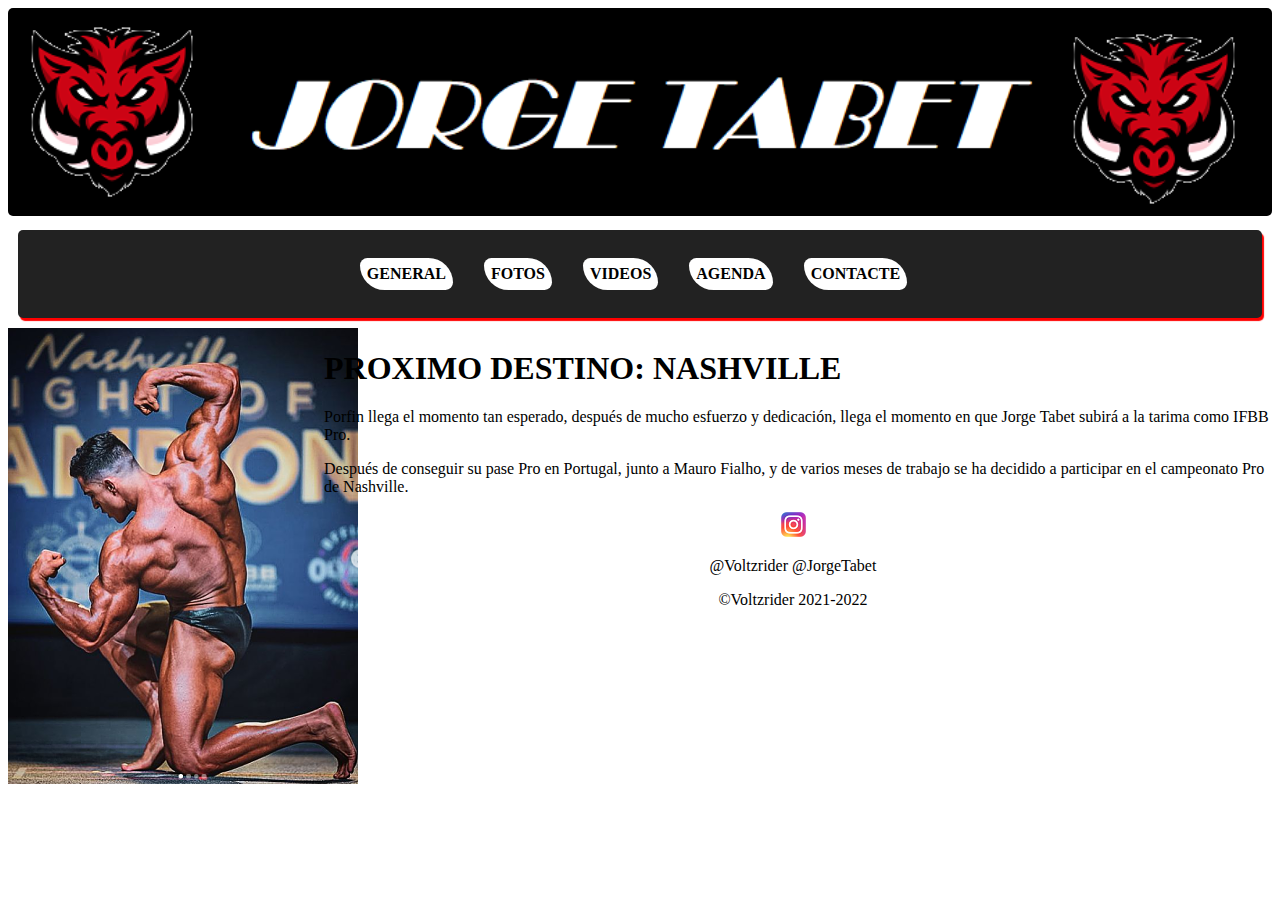
<file: index.html>
<!DOCTYPE html>
<html lang="es">
    <head>
        <title>JORGE TABET CF</title>
        <link rel="Shortcut Icon" href="./img/logo_portada_opt.png">
        <link rel="stylesheet" type="text/css" href="./common.css">
        <link rel="stylesheet" type="text/css" href="./index.css">
        <meta charset="UTF-8">
        <meta name="Author" content="Miquel Altimira">
        <meta name="Description" content="Club de fans practica">
        <meta name="Keywords" content="Jorge Tabet, IFBB Pro, Culturista, Fitness">
    </head>
    <body>
        <header>
            <a href="./index.html">
                <img class="banner_img" src="./img/cabecero.png" alt="Portada">
            </a>
            <nav>
                <ul>
                    <li><a href="./general.html">GENERAL</a></li>
                    <li><a href="./fotos.html">FOTOS</a></li>
                    <li><a href="./videos.html">VIDEOS</a></li>
                    <li><a href="./agenda.html">AGENDA</a></li>
                    <li><a href="./contacte.html">CONTACTE</a></li>
                </ul>
                
            </nav>
        </header>
        <main>
            <aside>
                <section>
                    <img src="./img/jt_index_opt.png" alt="Imagen principal">
                </section>              
              
    
            </aside>
            <article id="Noticias">
                <h1>PROXIMO DESTINO: NASHVILLE</h1>
                <p>Porfin llega el momento tan esperado, después de mucho esfuerzo y dedicación, llega el momento en que
                    Jorge Tabet subirá a la tarima como IFBB Pro.
                </p>
                <p>
                    Después de conseguir su pase Pro en Portugal, junto a Mauro Fialho, y de varios meses de trabajo
                    se ha decidido a participar en el campeonato Pro de Nashville.
                </p>
            </article>
        </main>
        <footer>
            <img src="./img/instagram_logo.png" alt="Logo Insta">
            <p>@Voltzrider   @JorgeTabet</p>
            <p>&copy;Voltzrider 2021-2022</p>
        </footer>
    </body>
</html>
</file>
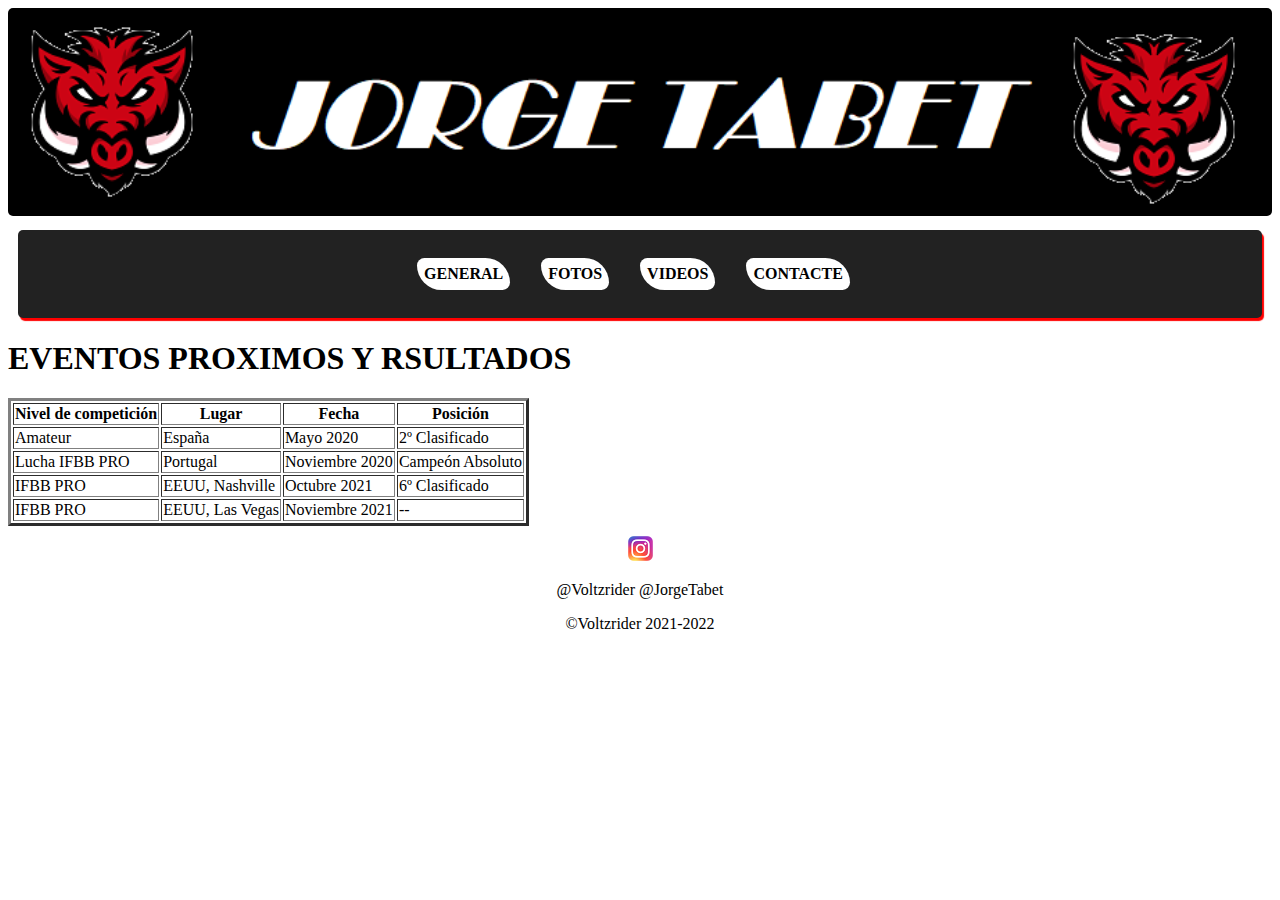
<file: agenda.html>
<!DOCTYPE html>
<html lang="es">
    <head>
        <title>AGENDA</title>
        <link rel="Shortcut Icon" href="./img/logo_portada_opt.png">
        <link rel="stylesheet" type="text/css" href="./common.css">
        <meta charset="UTF-8">
        <meta name="Author" content="Miquel Altimira">
        <meta name="Description" content="Club de fans practica">
        <meta name="Keywords" content="Jorge Tabet, IFBB Pro, Culturista, Fitness">
    </head>
    <body>
        <header>
            <a href="./index.html">
                <img class="banner_img" src="./img/cabecero.png" alt="Portada">
            </a>
            <nav>
                <ul>
                    <li><a href="./general.html">GENERAL</a></li>
                    <li><a href="./fotos.html">FOTOS</a></li>
                    <li><a href="./videos.html">VIDEOS</a></li>
                    <li><a href="./contacte.html">CONTACTE</a></li>
                </ul>
                
            </nav>
        </header>
        <main>
            <h1>EVENTOS PROXIMOS Y RSULTADOS</h1>
            <table border="3">
                <thead>
                    <tr>
                        <th>Nivel de competición</th>
                        <th>Lugar</th>
                        <th>Fecha</th>
                        <th>Posición</th>
                    </tr>
                </thead>
                <tbody>
                    <tr>
                        <td>Amateur</td>
                        <td>España</td>
                        <td>Mayo 2020</td>
                        <td>2º Clasificado</td>
                    </tr>
                    <tr>
                        <td>Lucha IFBB PRO</td>
                        <td>Portugal</td>
                        <td>Noviembre 2020</td>
                        <td>Campeón Absoluto</td>
                    </tr>
                    <tr>
                        <td>IFBB PRO</td>
                        <td>EEUU, Nashville</td>
                        <td>Octubre 2021</td>
                        <td>6º Clasificado</td>
                    </tr>
                    <tr>
                        <td>IFBB PRO</td>
                        <td>EEUU, Las Vegas</td>
                        <td>Noviembre 2021</td>
                        <td>--</td>
                    </tr>
                </tbody>
            </table>
        </main>
        <footer>
            <img src="./img/instagram_logo.png" alt="Logo Insta">
            <p>@Voltzrider   @JorgeTabet</p>
            <p>&copy;Voltzrider 2021-2022</p>
        </footer>
    </body>
</html>
</file>
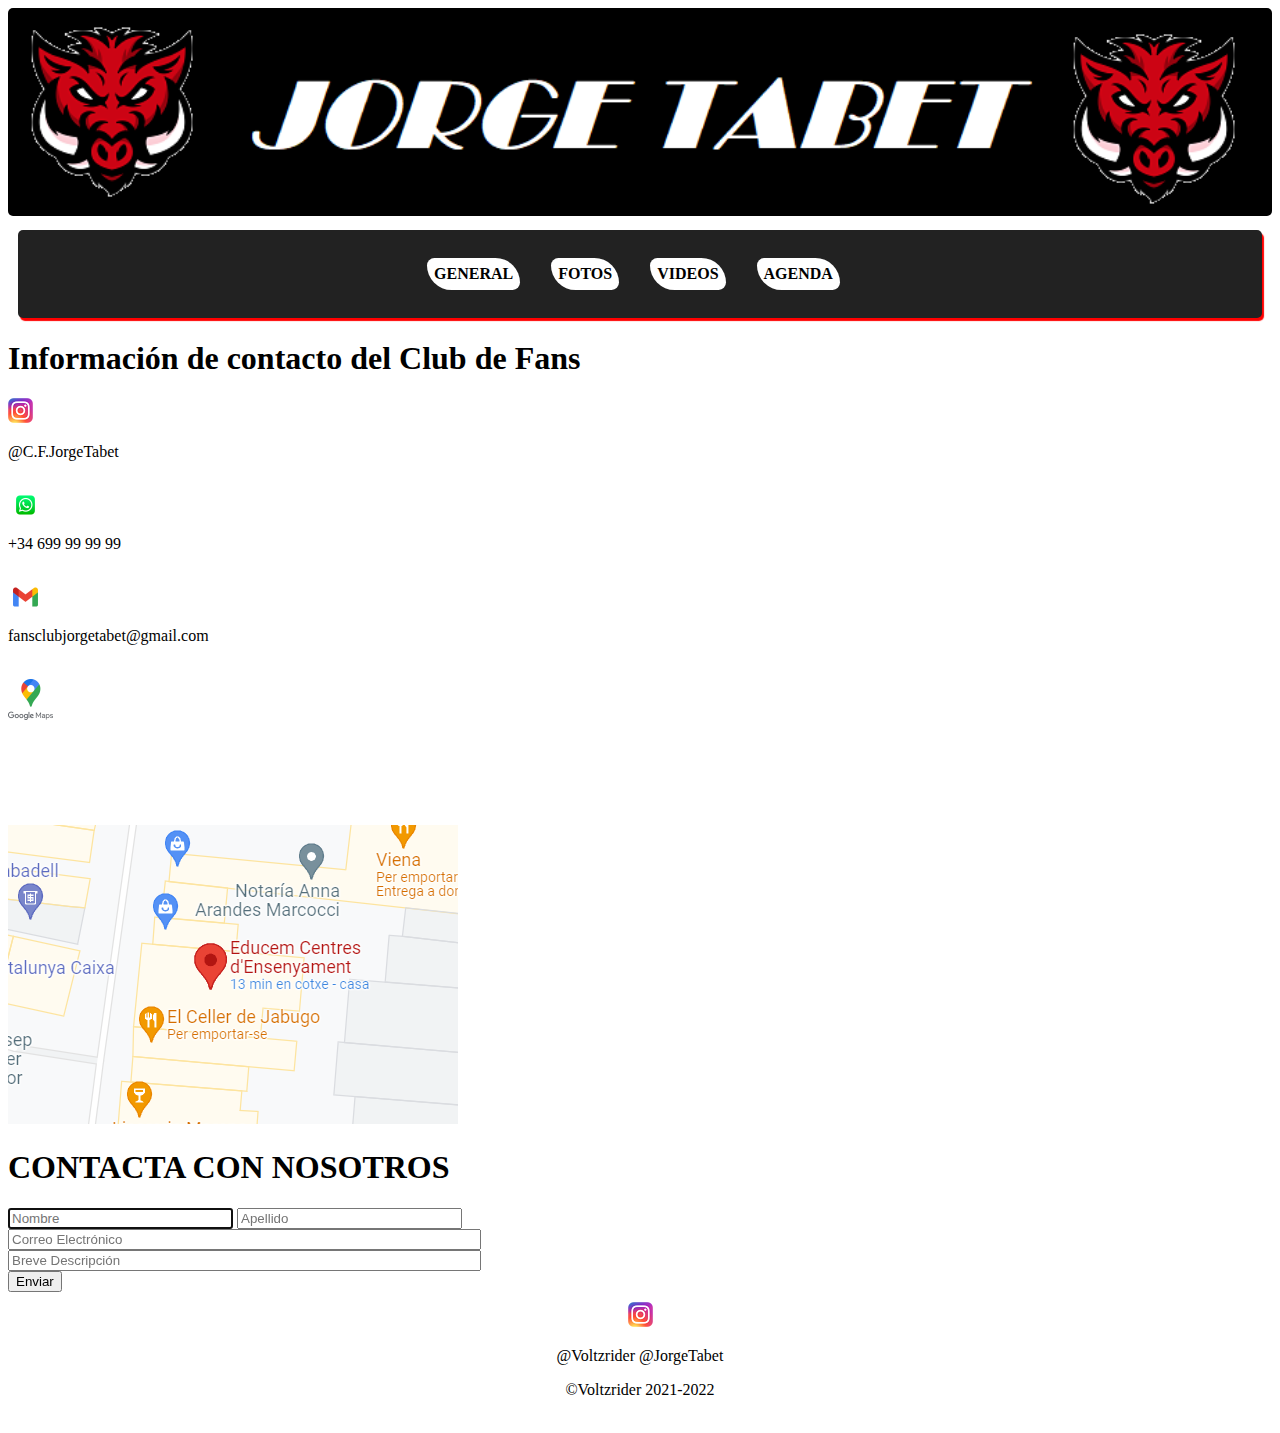
<file: contacte.html>
<!DOCTYPE html>
<html lang="es">
    <head>
        <title>JORGE TABET CF</title>
        <link rel="Shortcut Icon" href="./img/logo_portada_opt.png">
        <link rel="stylesheet" type="text/css" href="./common.css">
        <meta charset="UTF-8">
        <meta name="Author" content="Miquel Altimira">
        <meta name="Description" content="Club de fans practica">
        <meta name="Keywords" content="Jorge Tabet, IFBB Pro, Culturista, Fitness">
    </head>
    <body>
        <header>
            <a href="./index.html">
                <img class="banner_img" src="./img/cabecero.png" alt="Portada">
            </a>
            <nav>
                <ul>
                    <li><a href="./general.html">GENERAL</a></li>
                    <li><a href="./fotos.html">FOTOS</a></li>
                    <li><a href="./videos.html">VIDEOS</a></li>
                    <li><a href="./agenda.html">AGENDA</a></li>
                </ul>
                
            </nav>
        </header>
        <main>
            <h1>Información de contacto del Club de Fans</h1>
            <img src="./img/instagram_logo.png" alt="Insta">
            <p>@C.F.JorgeTabet</p>
            <br>
            <img src="./img/wapplogo.png" alt="whatsapp">
            <p>+34 699 99 99 99</p>
            <br>
            <img src="./img/gmailogo.png" alt="Gmail">
            <p>fansclubjorgetabet@gmail.com</p>
            <br>
            <img src="./img/mapslogo_opt.png" alt="Ubicación">
            <br>
            <a href="https://www.google.es/maps/place/Educem+Centres+d'Ensenyament/@41.6088975,2.2892531,19.34z/data=!3m1!5s0x12a4c7cf65c6a793:0x30b3737db364d259!4m5!3m4!1s0x12a4c7cefa8ab433:0xebbe7a4d6a77850e!8m2!3d41.60895!4d2.28928?hl=ca&authuser=0">
                <img src="./img/mapscole.PNG"></a>
                <iframe src="https://www.google.es/maps/place/Educem+Centres+d'Ensenyament/@41.6089499,2.2881858,18z/data=!3m1!5s0x12a4c7cf65c6a793:0x30b3737db364d259!4m9!1m2!2m1!1seducem!3m5!1s0x12a4c7cefa8ab433:0xebbe7a4d6a77850e!8m2!3d41.60895!4d2.28928!15sCgZlZHVjZW2SAQ90cmFpbmluZ19jZW50ZXI" width="400" height="400" frameborder="0" style="border:0" allowfullscreen></iframe>
            <br>
            <h1>CONTACTA CON NOSOTROS</h1>
            <form>
                <input type="text" id="contactname" name="nombre" placeholder="Nombre" autofocus size="25" maxlength="50">
                <input type="text" id="contactsurname" name="Apellido" placeholder="Apellido" autofocus size="25" maxlength="50">
                <br>
                <input type="email" id="Email" name="correo" placeholder="Correo Electrónico" autofocus size="56">
                <br>
                <input type="text" id="descripcion" name="descripcion" placeholder="Breve Descripción" 
                autofocus size="56" maxlength="200">
                <br>
                <input value="Enviar" type="submit">
            </form>
            
            
        </main>
        <footer>
            <img src="./img/instagram_logo.png" alt="Logo Insta">
            <p>@Voltzrider   @JorgeTabet</p>
            <p>&copy;Voltzrider 2021-2022</p>
        </footer>
    </body>
</html>
</file>
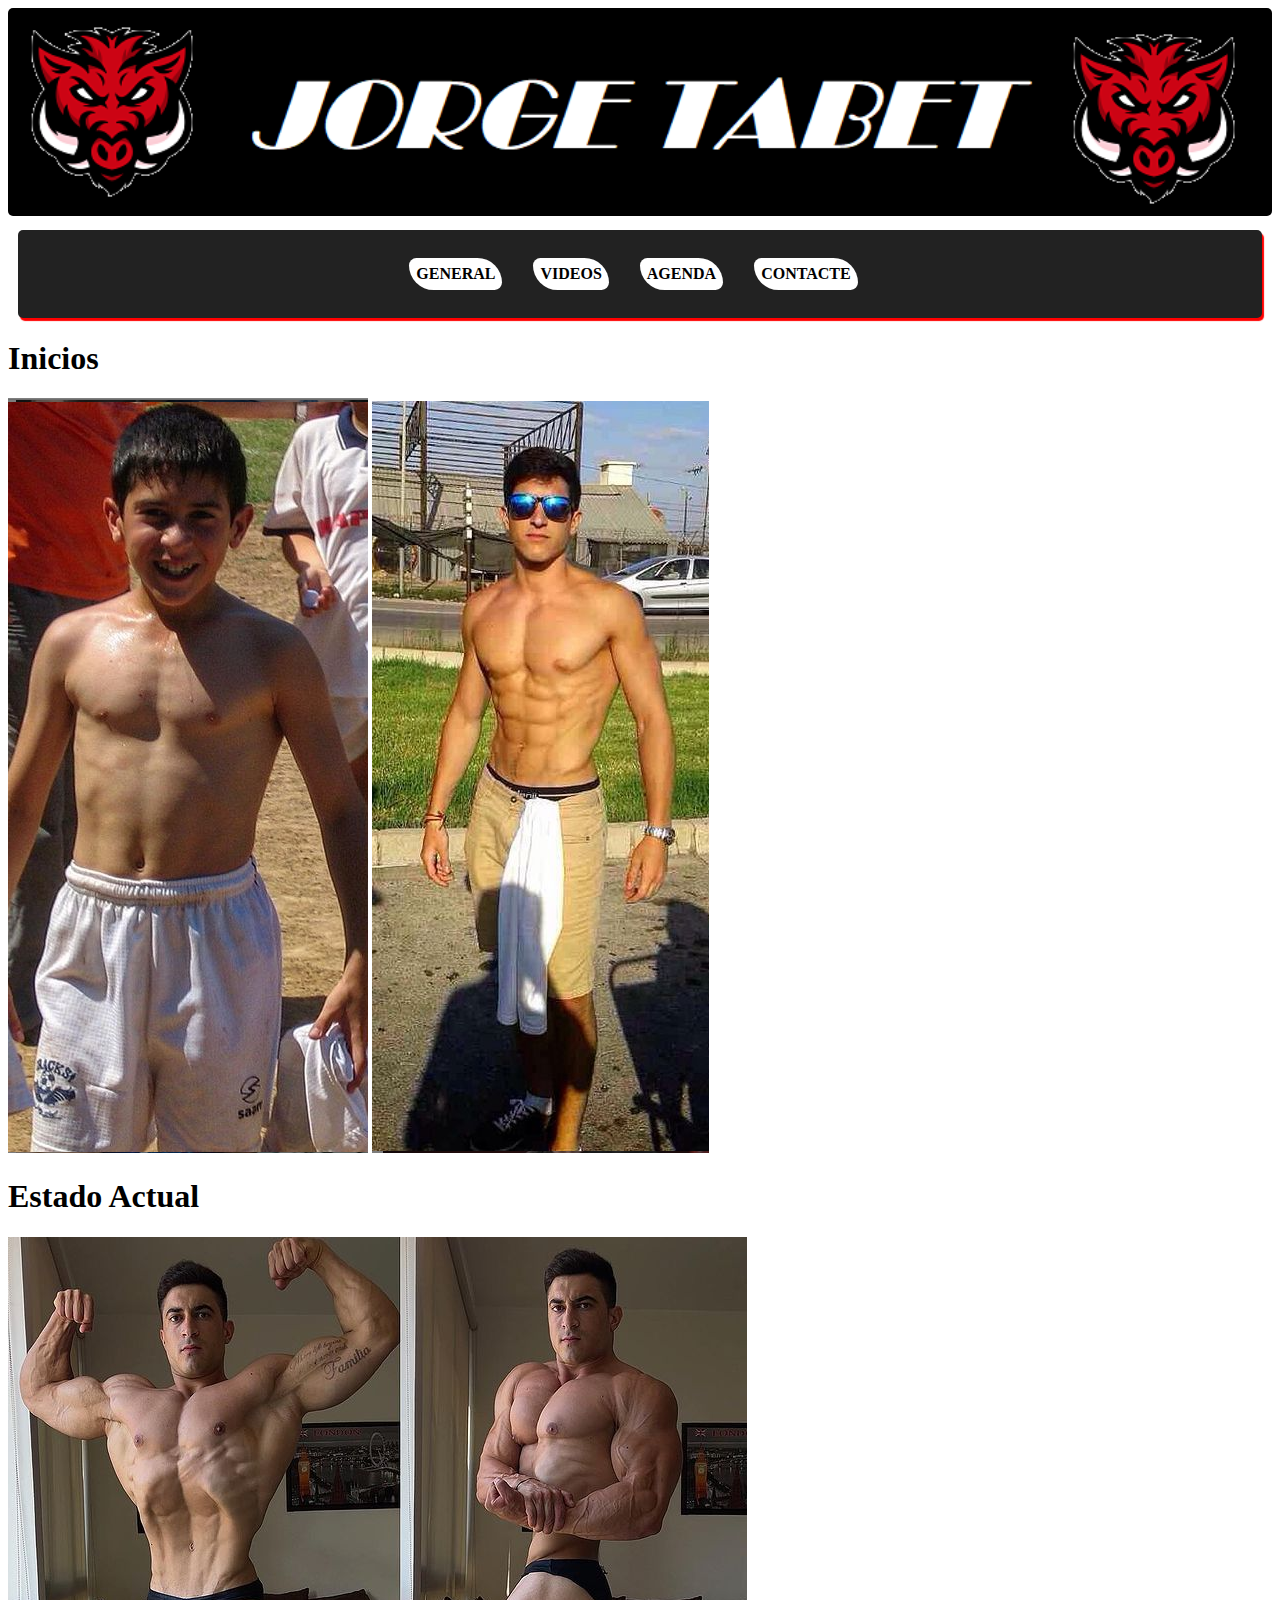
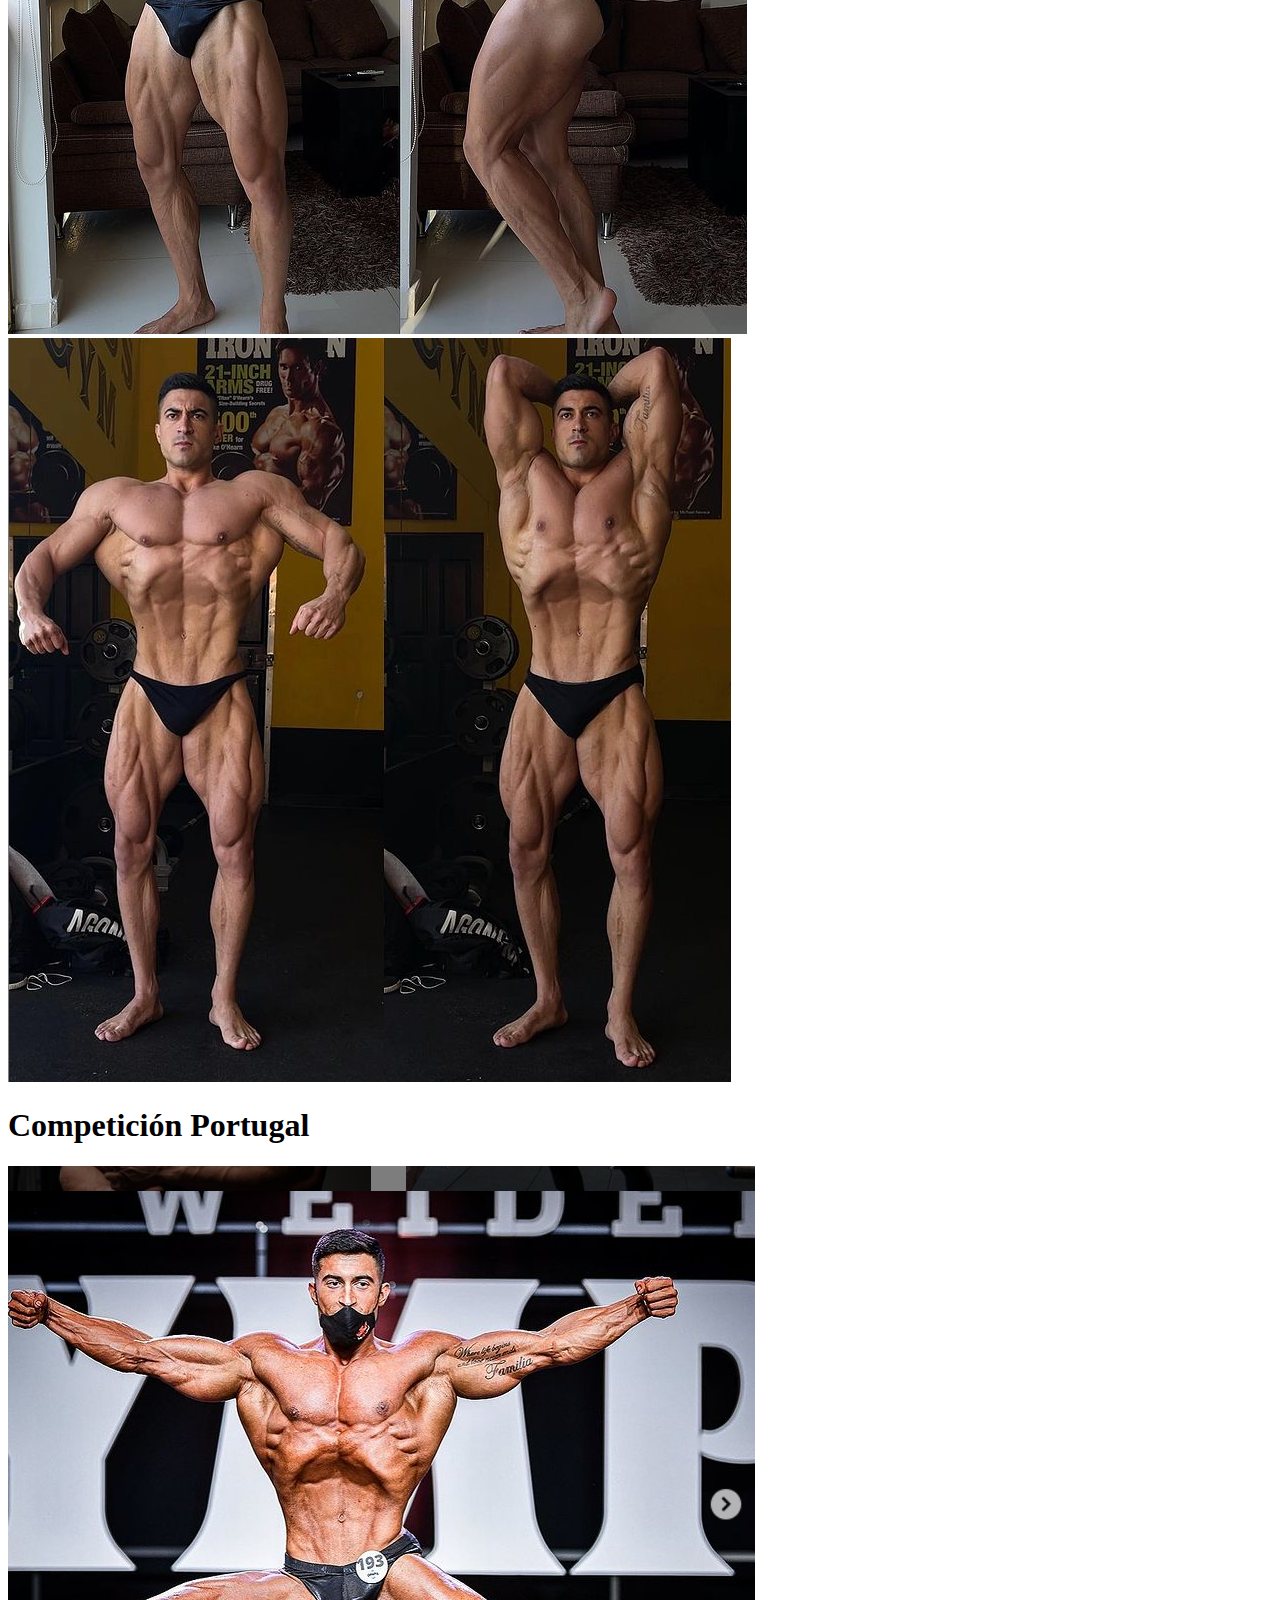
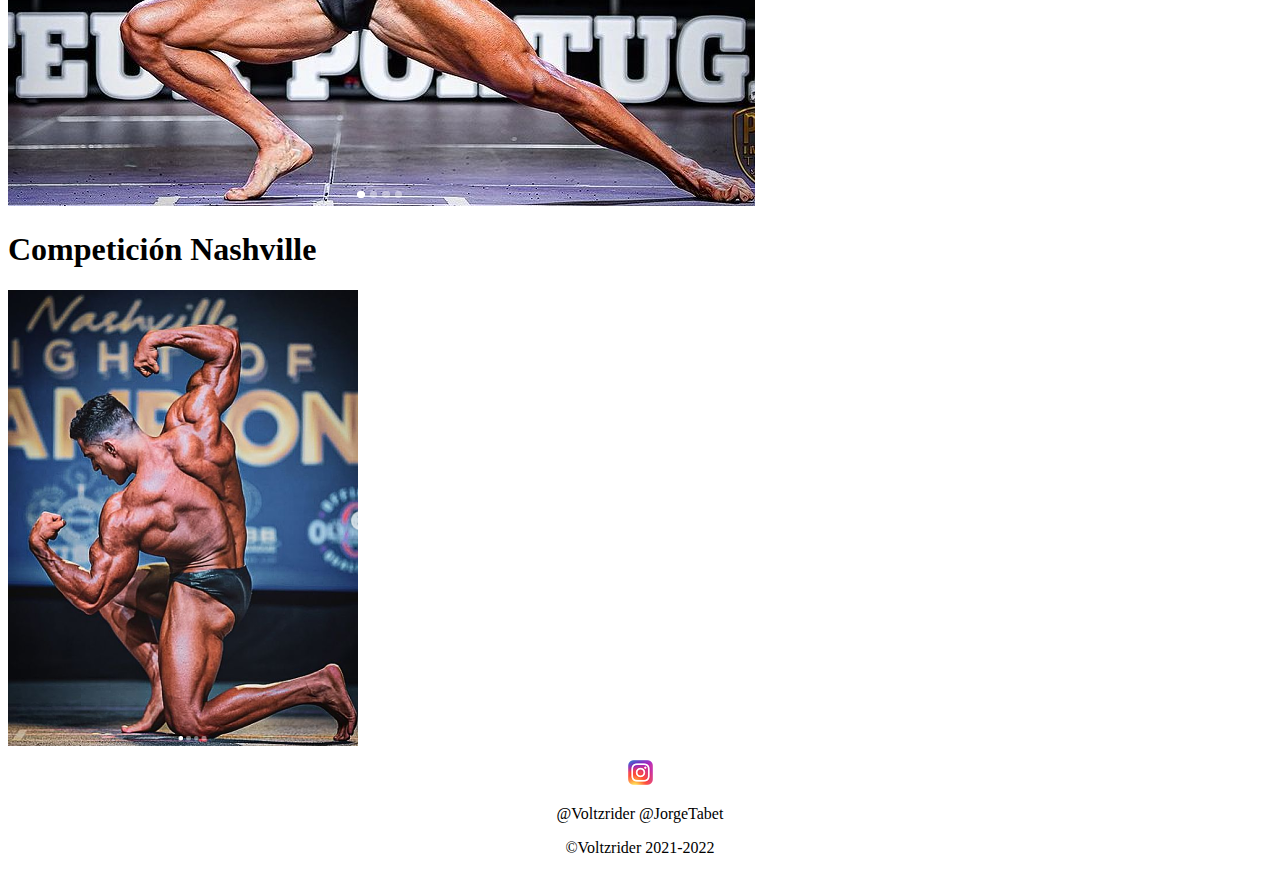
<file: fotos.html>
<!DOCTYPE html>
<html lang="es">
    <head>
        <title>FOTOS</title>
        <link rel="Shortcut Icon" href="./img/logo_portada_opt.png">
        <link rel="stylesheet" type="text/css" href="./common.css">
        <meta charset="UTF-8">
        <meta name="Author" content="Miquel Altimira">
        <meta name="Description" content="Club de fans practica">
        <meta name="Keywords" content="Jorge Tabet, IFBB Pro, Culturista, Fitness">
    </head>
    <body>
        <header>
            <a href="./index.html">
                <img class="banner_img" src="./img/cabecero.png" alt="Portada">
            </a>
            <nav>
                <ul>
                    <li><a href="./general.html">GENERAL</a></li>
                    <li><a href="./videos.html">VIDEOS</a></li>
                    <li><a href="./agenda.html">AGENDA</a></li>
                    <li><a href="./contacte.html">CONTACTE</a></li>
                </ul>
                
            </nav>
        </header>
        <main>
            <h1>Inicios</h1>
            <img src="./img/inicios1.PNG" alt="Niño">
            <img src="./img/inicios 2.PNG" alt="Empezando">
            <h1>Estado Actual</h1>
            <img src="./img/estadoactual1.PNG" alt="Actual1">
            <img src="./img/estadoactual2.PNG" alt="Actual2">
            <h1>Competición Portugal</h1>
            <img src="./img/portugal.PNG" alt="Portugal">
            <h1>Competición Nashville</h1>
            <img src="./img/jt_index_opt.png" alt="Nashville">
        </main>
        <footer>
            <img src="./img/instagram_logo.png" alt="Logo Insta">
            <p>@Voltzrider   @JorgeTabet</p>
            <p>&copy;Voltzrider 2021-2022</p>
        </footer>
    </body>
</html>
</file>
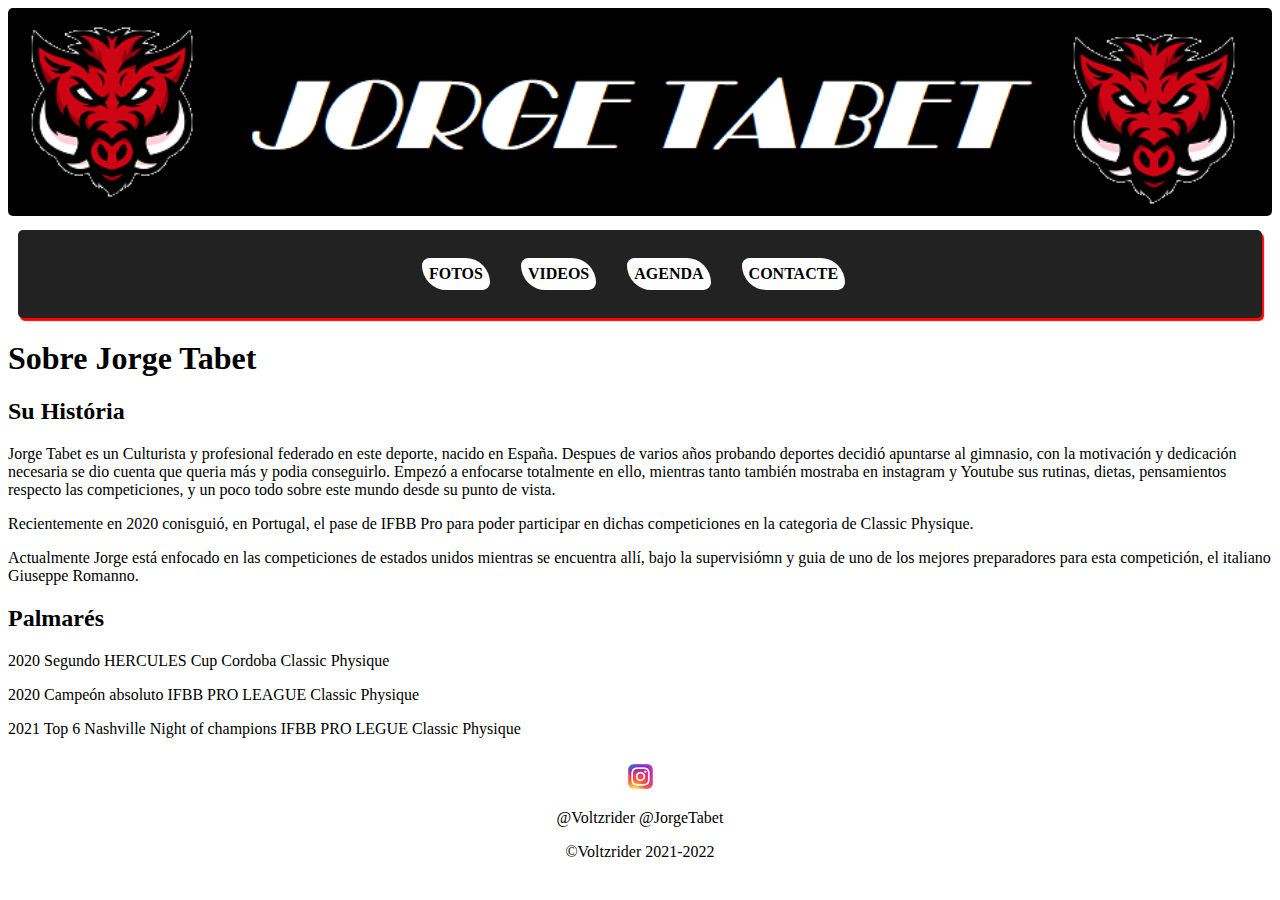
<file: general.html>
<!DOCTYPE html>
<html lang="es">
    <head>
        <title>GENERAL</title>
        <link rel="Shortcut Icon" href="./img/logo_portada_opt.png">
        <link rel="stylesheet" type="text/css" href="./common.css">
        <link rel="stylesheet" type="text/css" href="./general.css">
        <meta charset="UTF-8">
        <meta name="Author" content="Miquel Altimira">
        <meta name="Description" content="Club de fans practica">
        <meta name="Keywords" content="Jorge Tabet, IFBB Pro, Culturista, Fitness">
    </head>
    <body>
        <header>
            <a href="./index.html">
                <img class="banner_img" src="./img/cabecero.png" alt="Portada">
            </a>
            <nav>
                <ul>
                    <li><a href="./fotos.html">FOTOS</a></li>
                    <li><a href="./videos.html">VIDEOS</a></li>
                    <li><a href="./agenda.html">AGENDA</a></li>
                    <li><a href="./contacte.html">CONTACTE</a></li>
                </ul>   
            </nav>
        </header>
        <main>
            <h1>Sobre Jorge Tabet</h1>
            <h2>Su História</h2>
            <p>Jorge Tabet es un Culturista y profesional federado en este deporte, nacido en España. Despues de varios años probando deportes decidió apuntarse 
                al gimnasio, con la motivación y dedicación necesaria se dio cuenta que queria más y podia conseguirlo. Empezó a enfocarse totalmente en ello, mientras
                tanto también mostraba en instagram y Youtube sus rutinas, dietas, pensamientos respecto las competiciones, y un poco todo sobre este mundo desde su punto
                de vista. </p>
            <p>Recientemente en 2020 conisguió, en Portugal, el pase de IFBB Pro para poder participar en dichas competiciones en la categoria de Classic Physique.</p>
            <p>Actualmente Jorge está enfocado en las competiciones de estados unidos mientras se encuentra allí, bajo la supervisiómn y guia de uno de los mejores preparadores
                para esta competición, el italiano Giuseppe Romanno.</p>
            <h2>Palmarés</h2>
            <p>2020 Segundo HERCULES Cup Cordoba Classic Physique</p>
            <p>2020 Campeón absoluto IFBB PRO LEAGUE Classic Physique</p>
            <p>2021 Top 6 Nashville Night of champions IFBB PRO LEGUE Classic Physique</p>
            
        </main>
        <footer>
            <img src="./img/instagram_logo.png" alt="Logo Insta">
            <p>@Voltzrider   @JorgeTabet</p>
            <p>&copy;Voltzrider 2021-2022</p>
        </footer>
    </body>
</html>
</file>
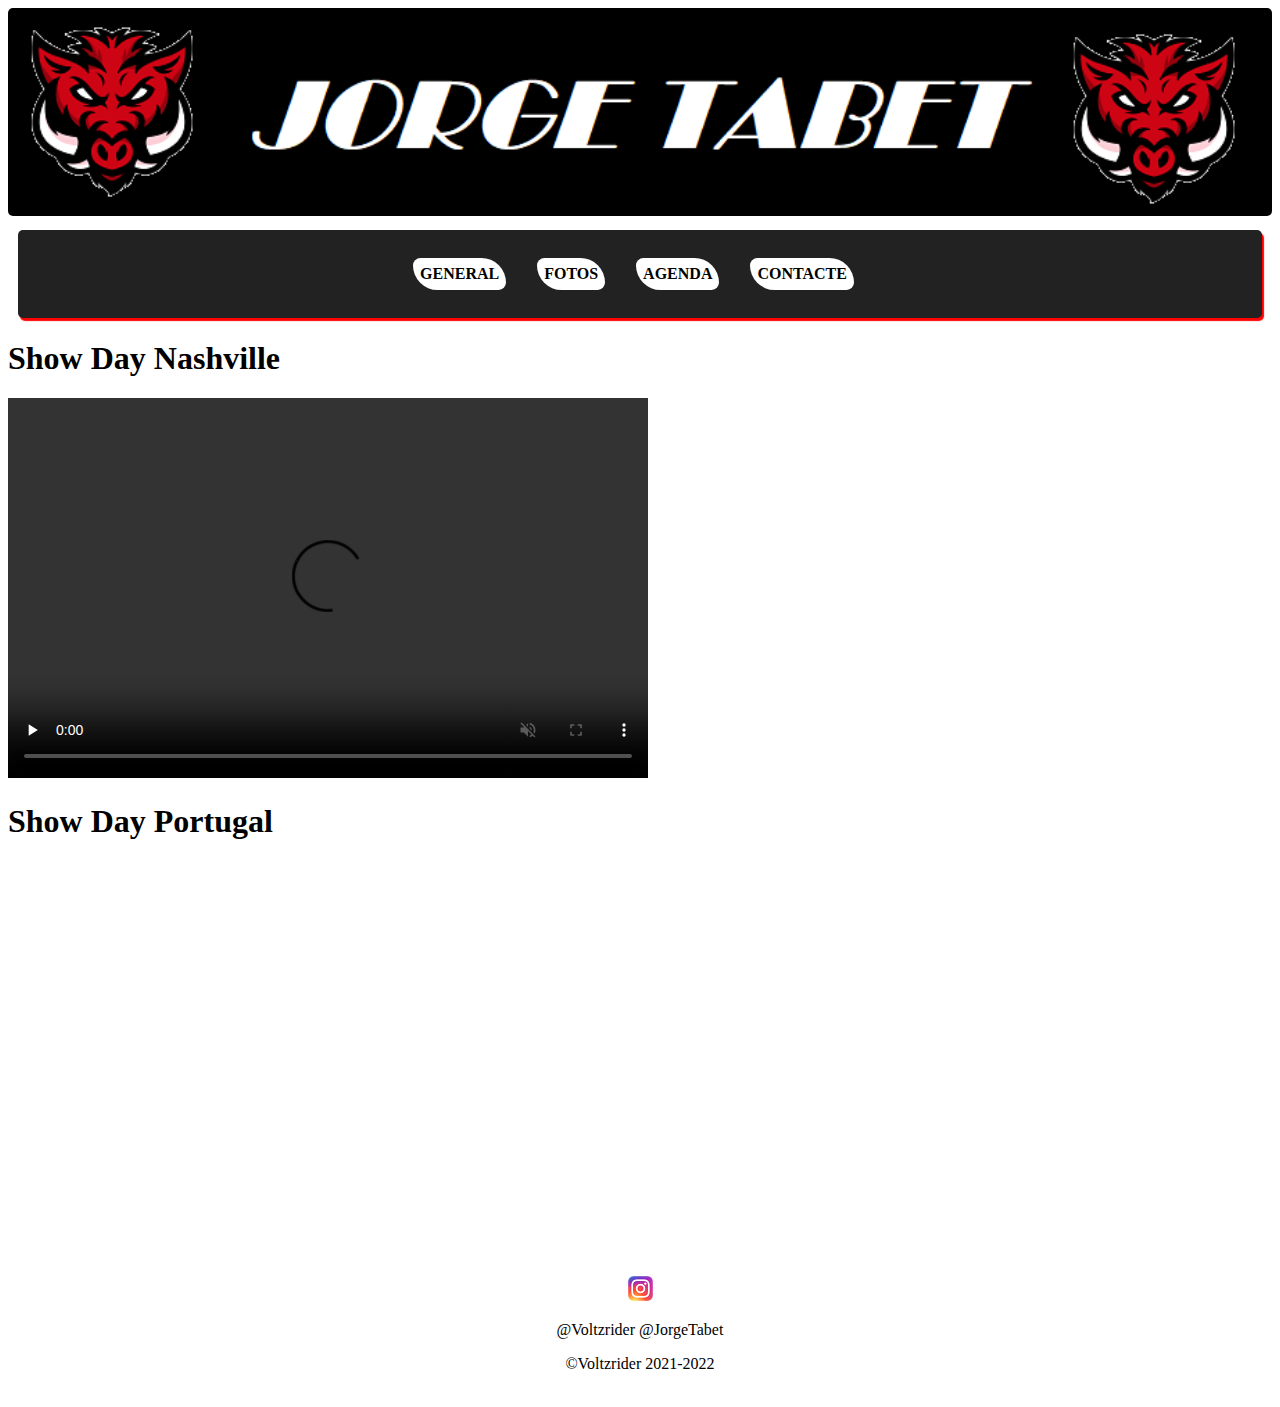
<file: videos.html>
<!DOCTYPE html>
<html lang="es">
    <head>
        <title>JORGE TABET CF</title>
        <link rel="Shortcut Icon" href="./img/logo_portada_opt.png">
        <link rel="stylesheet" type="text/css" href="./common.css">
        
        <meta charset="UTF-8">
        <meta name="Author" content="Miquel Altimira">
        <meta name="Description" content="Club de fans practica">
        <meta name="Keywords" content="Jorge Tabet, IFBB Pro, Culturista, Fitness">
    </head>
    <body>
        <header>
            <a href="./index.html">
                <img class="banner_img" src="./img/cabecero.png" alt="Portada">
            </a>
            <nav>
                <ul>
                    <li><a href="./general.html">GENERAL</a></li>
                    <li><a href="./fotos.html">FOTOS</a></li>
                    <li><a href="./agenda.html">AGENDA</a></li>
                    <li><a href="./contacte.html">CONTACTE</a></li>
                </ul>
                
            </nav>
        </header>
        <main>
            <h1 class="T1">Show Day Nashville</h1>
            <video src="./vid/nashville.mp4" controls loop muted preload="none" height="380" width="640">ShowDay Nashville</video>
            <h1 class="T2">Show Day Portugal</h1>
            <iframe width="560" height="400" src="https://www.youtube.com/watch?v=nb19U4I6drc&t=2216s" frameborder="0" allowfullscreen></iframe>            
        </main>
        <footer>
            <img src="./img/instagram_logo.png" alt="Logo Insta">
            <p>@Voltzrider   @JorgeTabet</p>
            <p>&copy;Voltzrider 2021-2022</p>
        </footer>
    </body>
</html>
</file>
<file: common.css>
.banner_img{
    width:100%;
    border-radius: 5px;
}

nav{
    clear:both;
	background-color: #222;
	box-shadow: 2px 3px 1px red;
	border-radius: 5px;
	margin: 10px;
	text-align:center;
	overflow:auto;
}
ul{
	padding: 5px;
}
ul li{
	margin: 7px;
	padding: 7px;
	background-color: white;
	display: inline-block;
	margin-right: 20px;
	border-radius: 15px 50px;

}
ul li:hover{
	background-color: rgb(116, 116, 116);
}
ul li a{
	color: rgb(0, 0, 0);
	font-weight: bold;
	text-decoration: none;
}
footer{
	color: black;
	text-align: center;
	padding: 10px;
}
</file>
<file: index.css>
section{
    float:left;
    width: 25%;
}
article{
	float: right;
    width: 75%;
    overflow: auto;
}
</file>
<file: general.css>
section{
    float:left;
    width: 25%;
}
article{
	float: right;
    width: 75%;
    overflow: auto;
}
</file>
